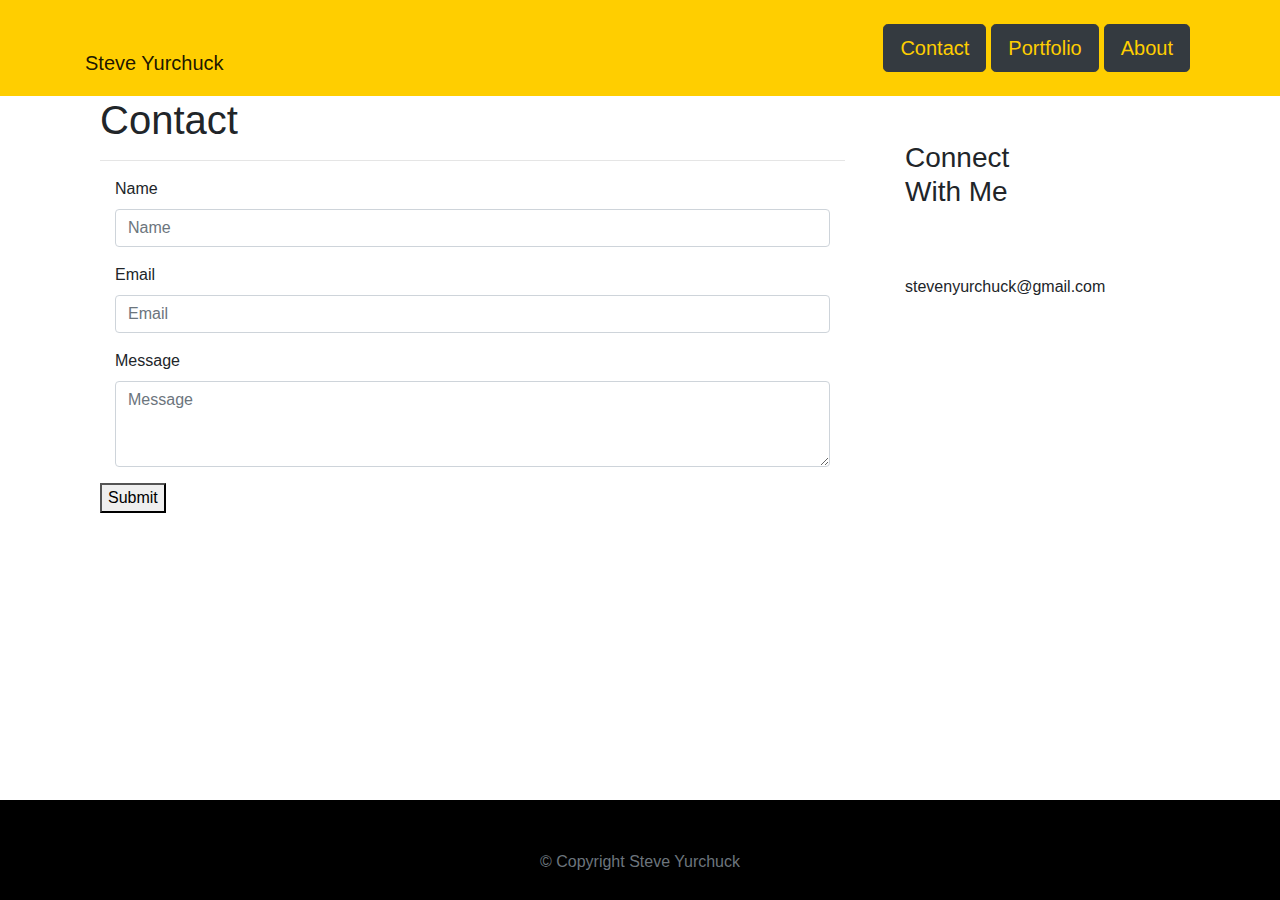
<file: contact.html>
<!DOCTYPE html>
<html lang="en-us">

<head>

  <meta charset="UTF-8">
  <meta name="viewport" content="width=device-width, initial-scale=1.0">
  <meta http-equiv="X-UA-Compatible" content="ie=edge">

  <title>Steve Portfolio</title>

  <!-- Boostrap Stylesheet -->
  <link rel="stylesheet" href="https://maxcdn.bootstrapcdn.com/bootstrap/4.0.0/css/bootstrap.min.css">

  <!-- Our own CSS stylesheet -->
  <link rel="stylesheet" href="assets/css/style.css" media="screen">

</head>

<body>

  <nav class="navbar navbar-expand-lg navbar-light navbar-fixed-top header">
    <div class="container">
      <!-- Brand and toggle get grouped for better mobile display -->
      <div class="navbar-header">
        <a class="navbar-brand" href="index.html" id="logo">
          <h1>Steve Yurchuck</a>
        <h1>
      </div>
    
    <button class="navbar-toggler collapsed ml-auto" data-toggle="collapse" data-target="#page-nav-collapse" aria-expanded="false">
      <span class="sr-only">Toggle navigation</span>
      <span class="icon-bar"></span>
      <span class="icon-bar"></span>
      <span class="icon-bar"></span>
    </button>
    <!-- Collect the nav links, forms, and other content for toggling -->
    <div class="collapse navbar-collapse" id="page-nav-collapse">
      <ul class="nav navbar-nav ml-auto">
        <li>
          <a class="btn btn-dark btn-lg btnNav" href="contact.html">Contact</a>
        </li>
        <li>
          <a class="btn btn-dark btn-lg btnNav" href="portfolio.html">Portfolio</a>
        </li>
        <li>
          <a class="btn btn-dark btn-lg btnNav" href="index.html">About</a>
        </li>
      </ul>
      <br>



    </div>
    <!-- /.navbar-collapse -->
    </div>
    <!-- /.container -->
  </nav>
</div>
  <!-- End of navbar -->
  <div class="box">
    <h3>Connect With Me</h3>
    <div class="icons" id="Github">

      <a href="https://github.com/steve27519">
        <span class="image"></span>
      </a>
    </div>
    <div class="icons" id="LinkedIn">
      <a href="https://www.linkedin.com/in/steve-yurchuck-447ab73/">
        <span class="image"></span>
      </a>
    </div>
    stevenyurchuck@gmail.com
  </div>

  <!-- Start of container -->


  <main class="container">
    <section class="row">
      <div class="col-lg-12">
        <form class="block form-horizontal">
          <h1 class="block-header">Contact</h1>
          <hr />
          <div class="form-group">
            <label for="name" class="col-lg-12 control-label">Name</label>
            <div class="col-lg-12">
              <input type="email" class="form-control" id="name" placeholder="Name">
            </div>
          </div>
          <div class="form-group">
            <label for="email" class="col-lg-12 control-label">Email</label>
            <div class="col-lg-12">
              <input type="password" class="form-control" id="email" placeholder="Email">
            </div>
          </div>
          <div class="form-group">
            <label class="col-lg-12 control-label" for="msg">Message</label>
            <div class="col-lg-12">
              <textarea id="msg" class="form-control" rows="3" placeholder="Message"></textarea>
            </div>
          </div>
          <button class="submit-btn">Submit</button>
        </form>
      </div>
    </section>
  </main>



  <!-- End of container -->

  <!-- Start of footer -->
  <footer class="footer">
    <div class="two-toned-footer-color"></div>
    <p class="text-muted text-muted-footer text-center">
      &copy; Copyright Steve Yurchuck
    </p>
  </footer>
  <!-- End of footer -->

  <!-- jQuery CDN -->
  <script type="text/javascript" src="https://cdnjs.cloudflare.com/ajax/libs/jquery/3.2.1/jquery.min.js"></script>

  <!-- Bootstrap CDN -->
  <script src="https://maxcdn.bootstrapcdn.com/bootstrap/4.0.0/js/bootstrap.min.js"></script>
  </script>

</body>

</html>
</file>
<file: assets/css/style.css>
html {
    position: relative;
    min-height: 100%;
}

body {
    margin: 0 0 100px 0;
}

.name {
    width: 400px;
    height: 25px;
    box-sizing: border-box;
}
.headerBrand {
    font-weight: 500;
    font-size: 2.0rem;
}

.box {
    height: 200px;
    width: 200px;
    float: right;
    padding: 25px;
    margin: 20px;
    margin-right: 200px;
}

.clearfix::after {
    content: "";
    clear: both;
    display: table;
}

.links {
    float: left;
}

.title {
    margin-left: 150px;
    float: right;
    background-color: #4aaaa5;
}

footer {
    height: 100px;
    width: 100%;
    color: #ffce00;
    border: #4aaaa5;
    background-color: black;
    position: absolute;
    margin-top: 2px;
    bottom: 0;
    position: absolute;
    padding-top: 50px;
}

.view {
    margin-left: 150px;
    width: 960px;
}

.btnNav {
    color: #ffce00;
    margin-right: 5px;
    height: auto;
}

.icons {
    width: 52px;
    height: 52px;
    background-size: 52px 52px;
    display: inline-block;
    padding-left: 20px;
}

#Github {
    background-image: url("https://cdn1.iconfinder.com/data/icons/picons-social/57/github-128.png");
}

#LinkedIn {
    background-image: url("https://cdn3.iconfinder.com/data/icons/free-social-icons/67/linkedin_square_color-128.png");
}

.image {
    width: 100%;
    height: 100%;
    display: inline-block;
}
.header {
    background: #ffce00;
}
</file>
